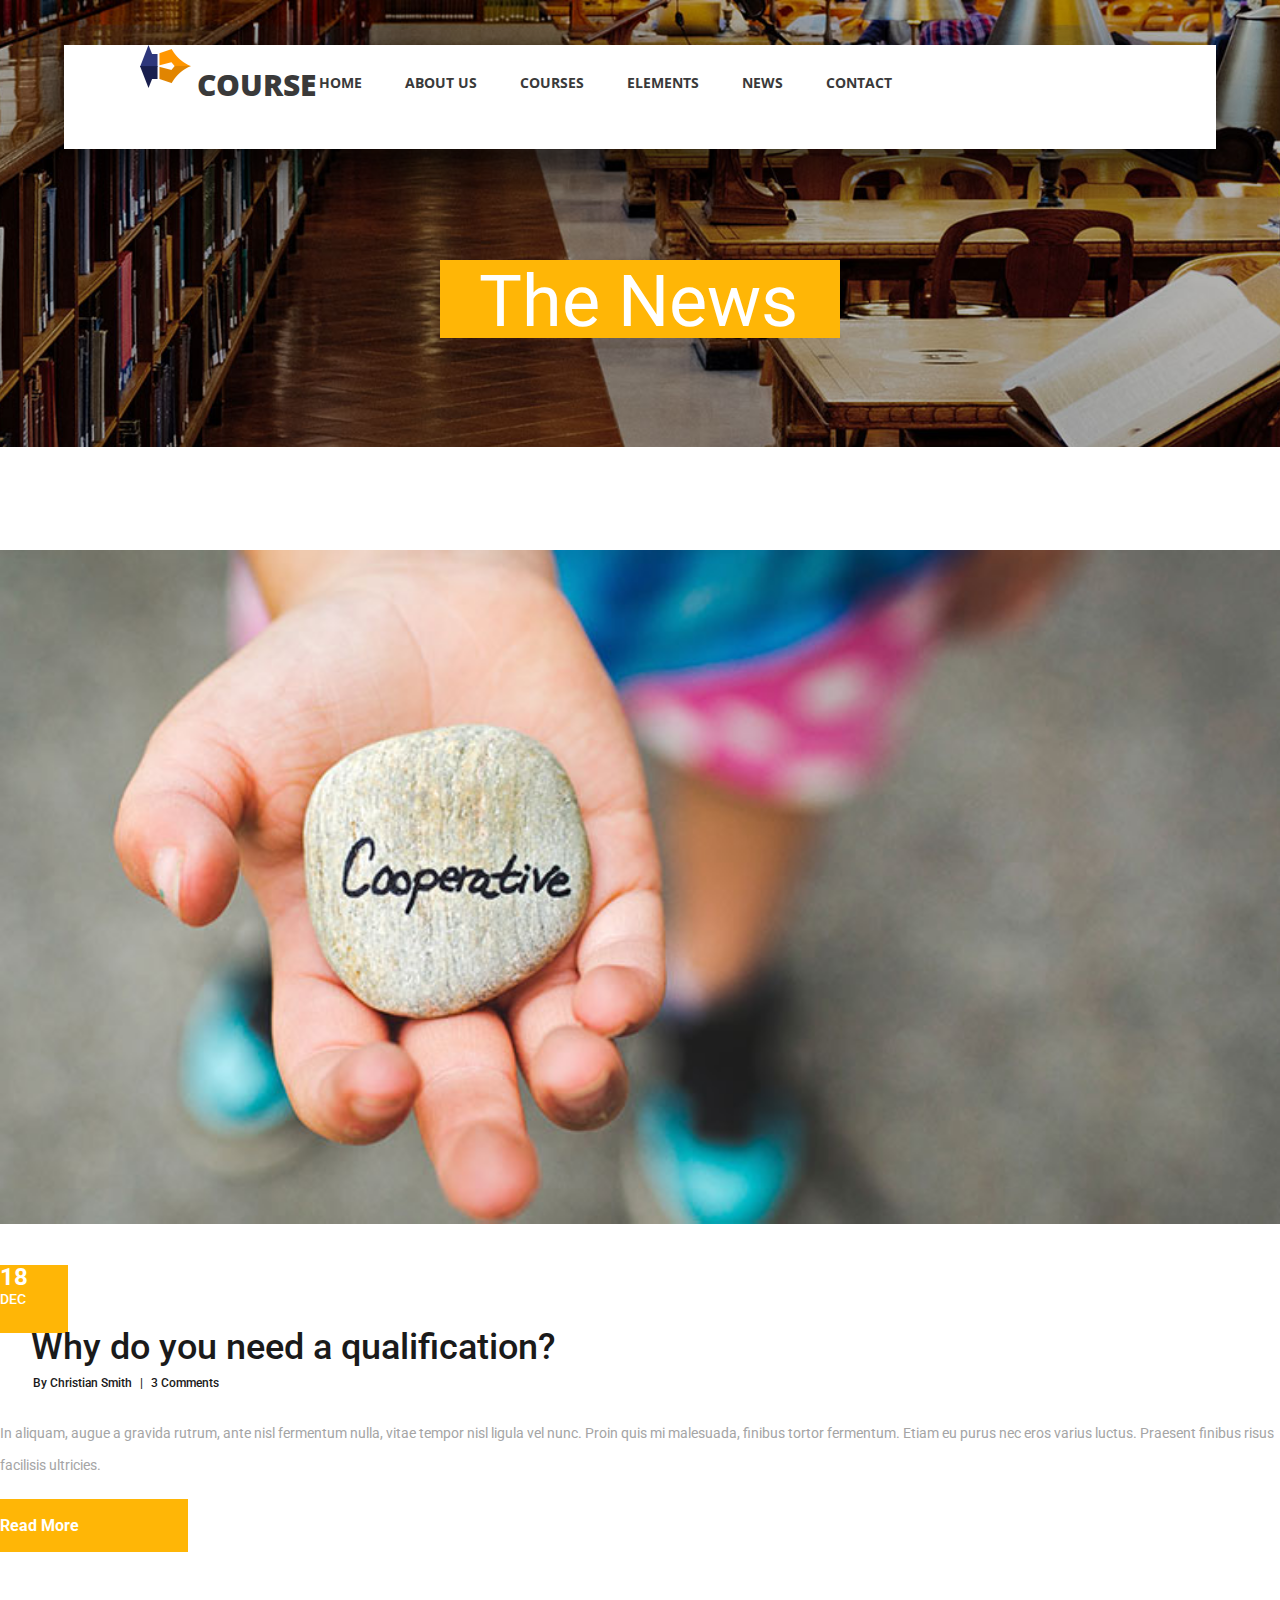
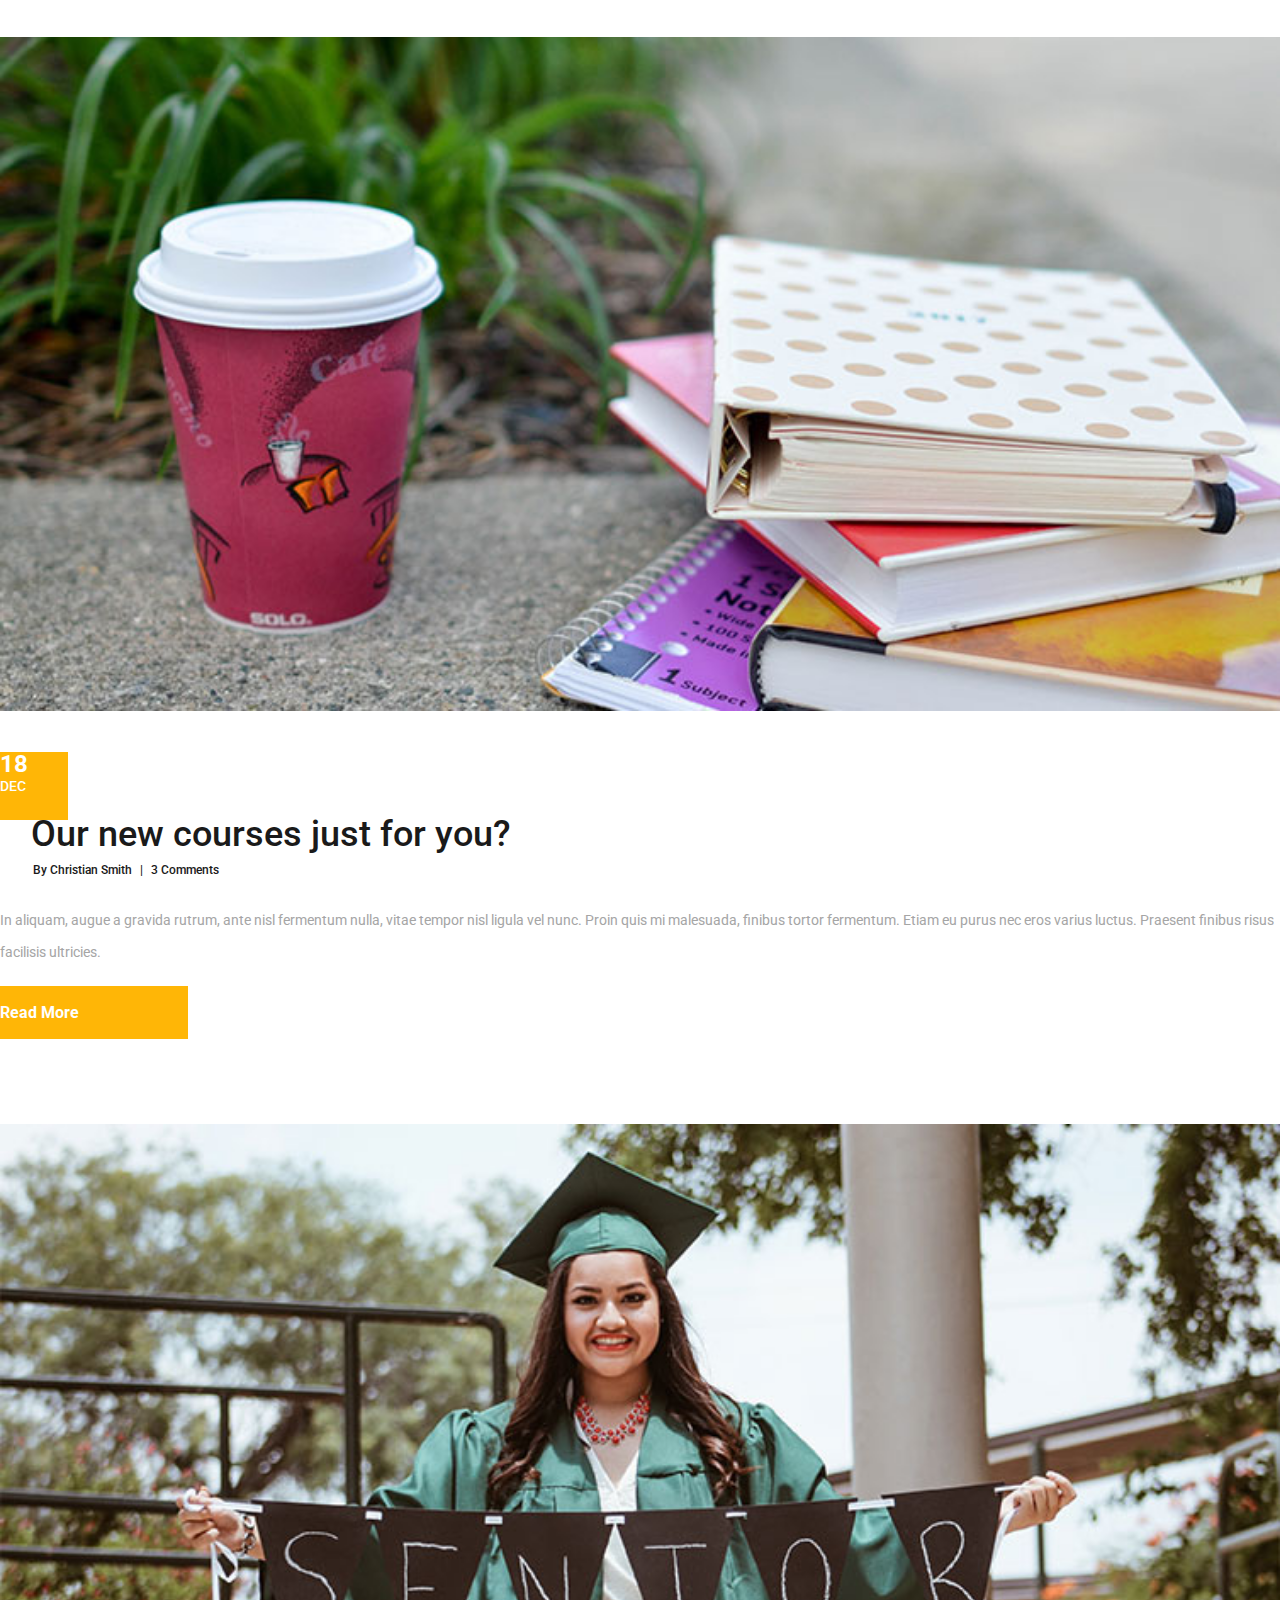
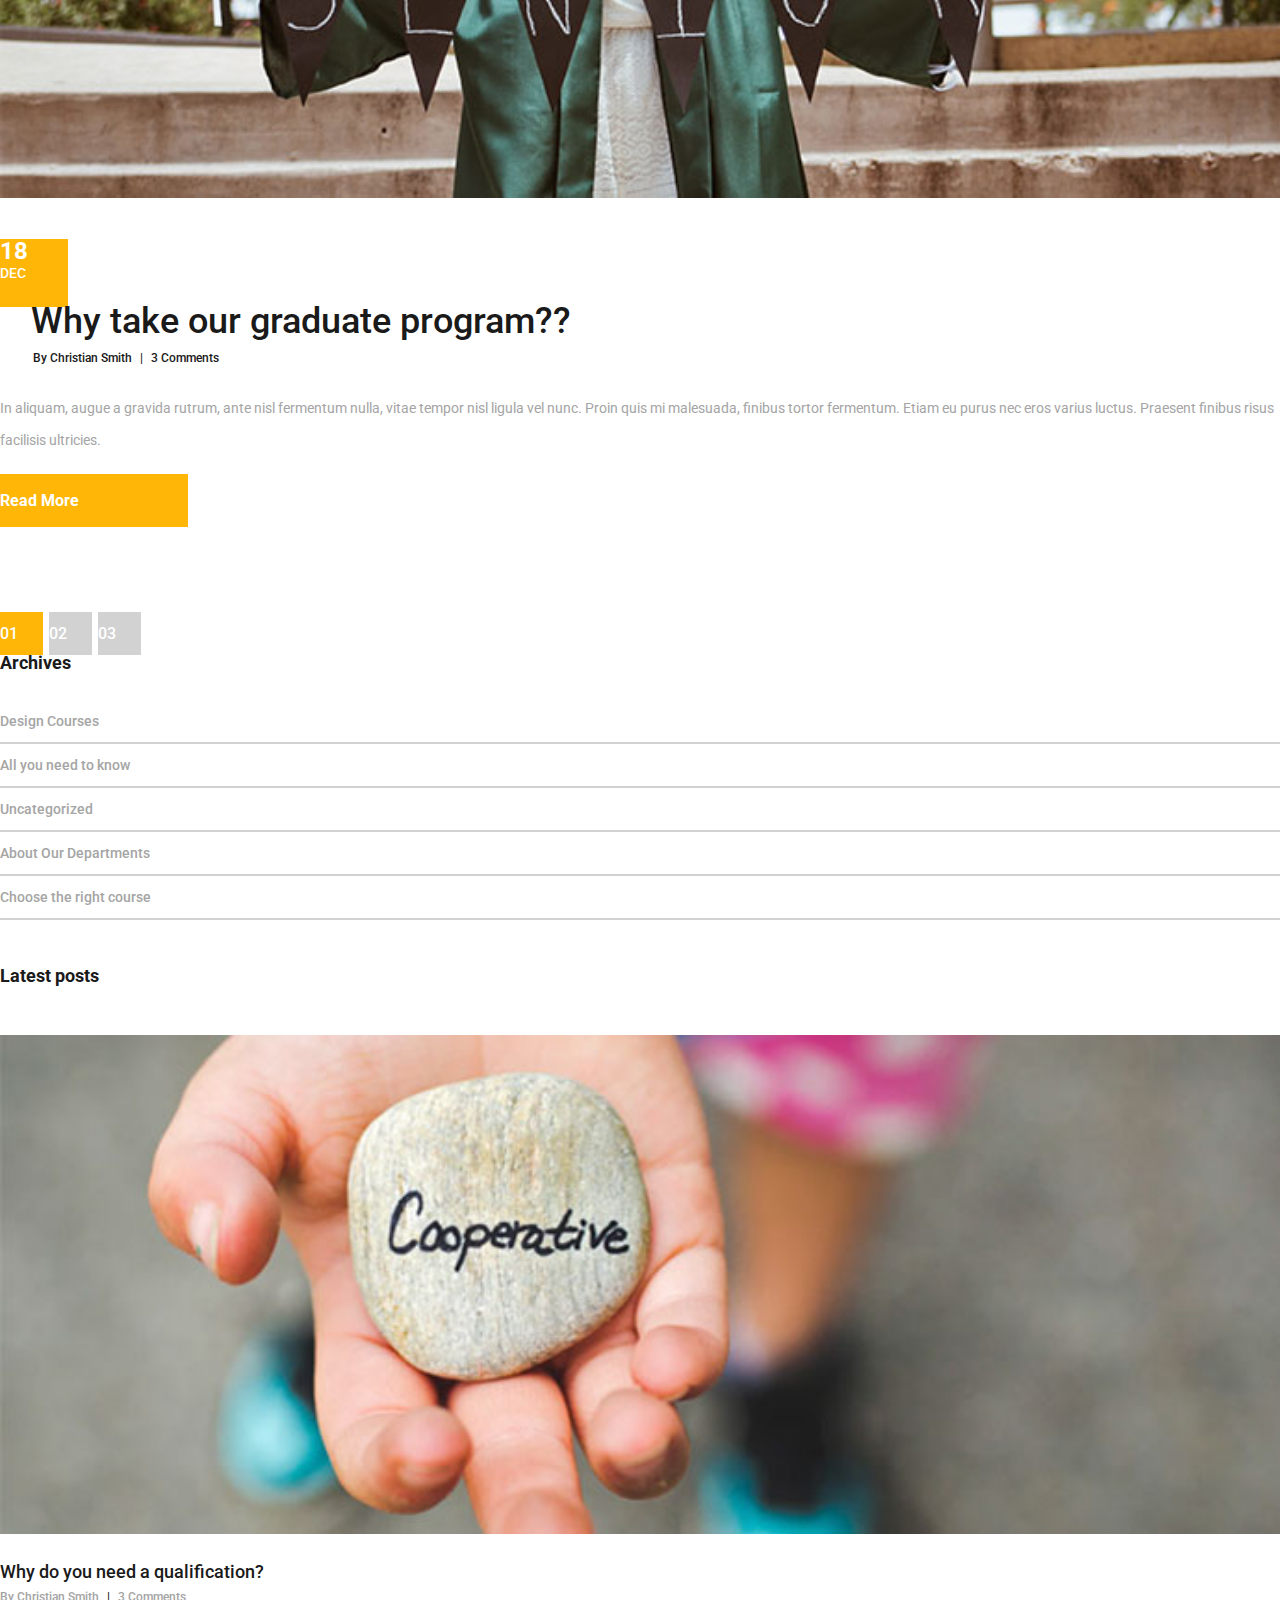
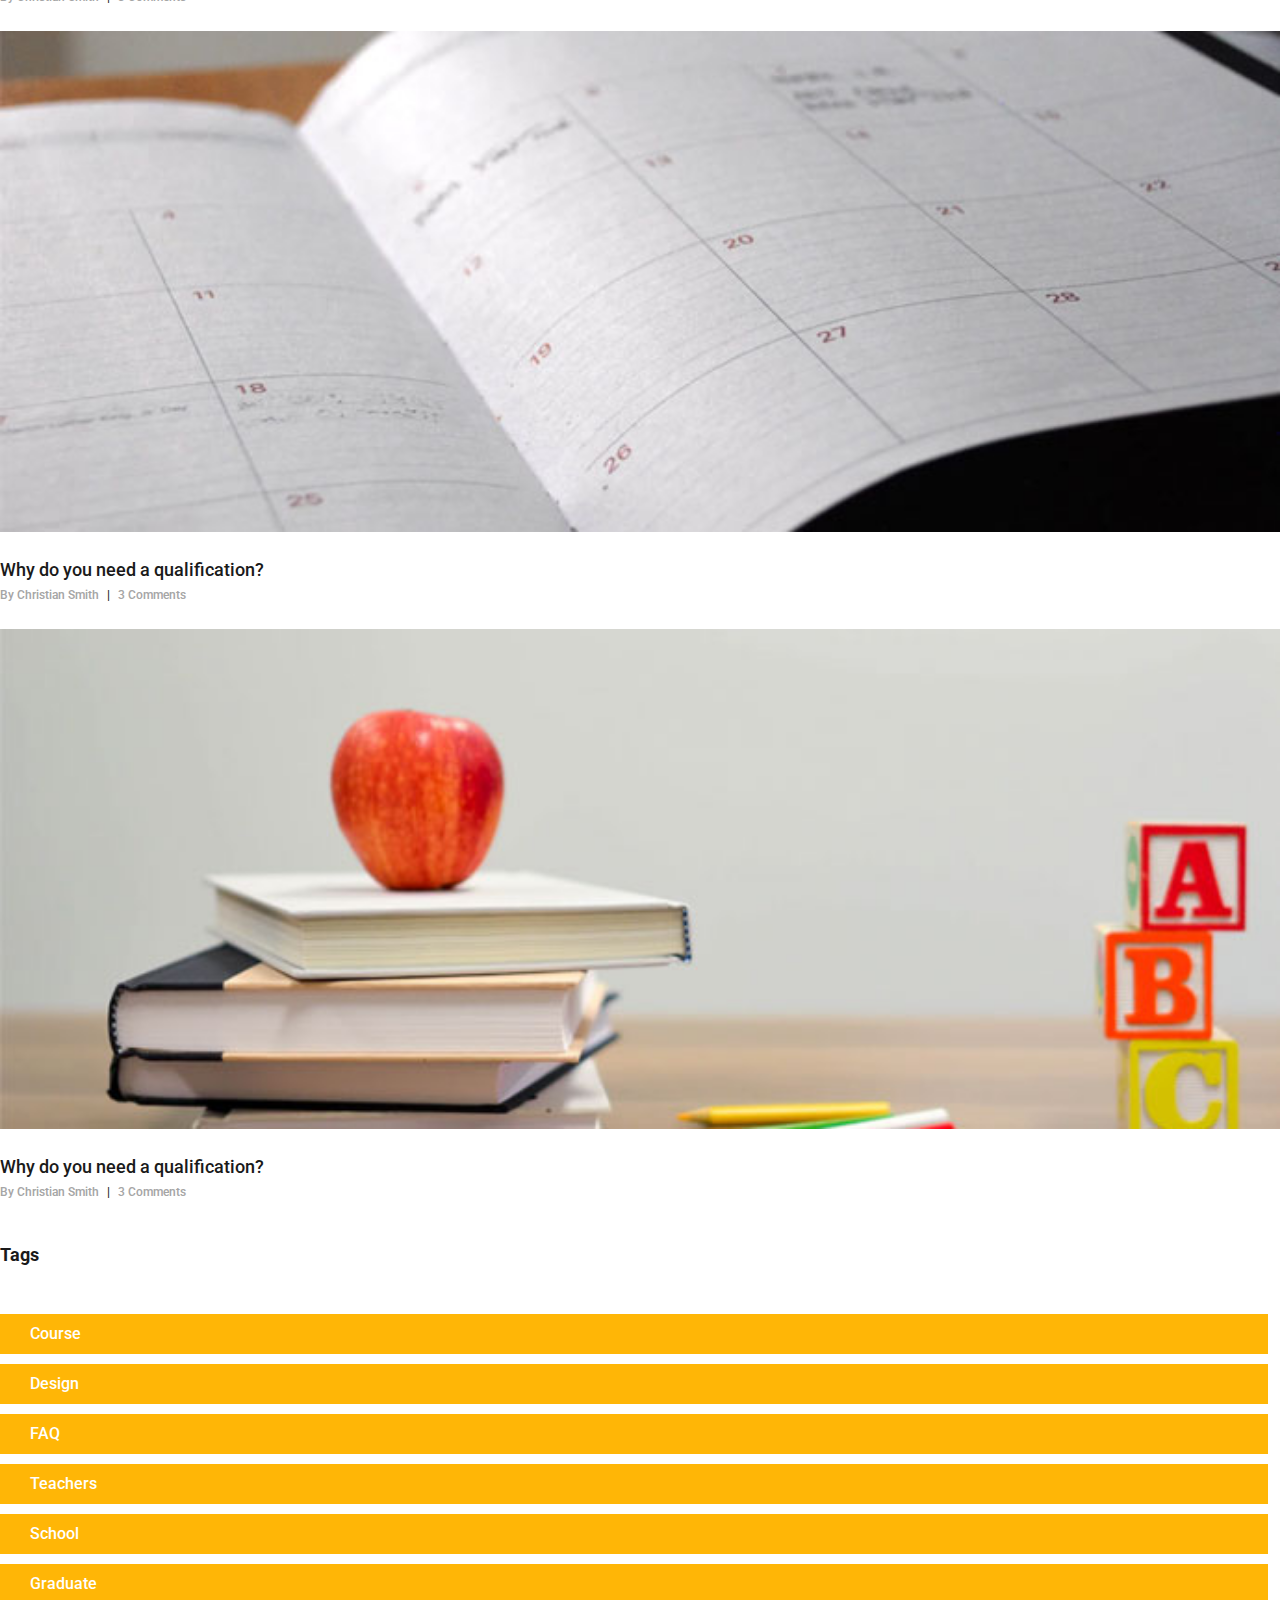
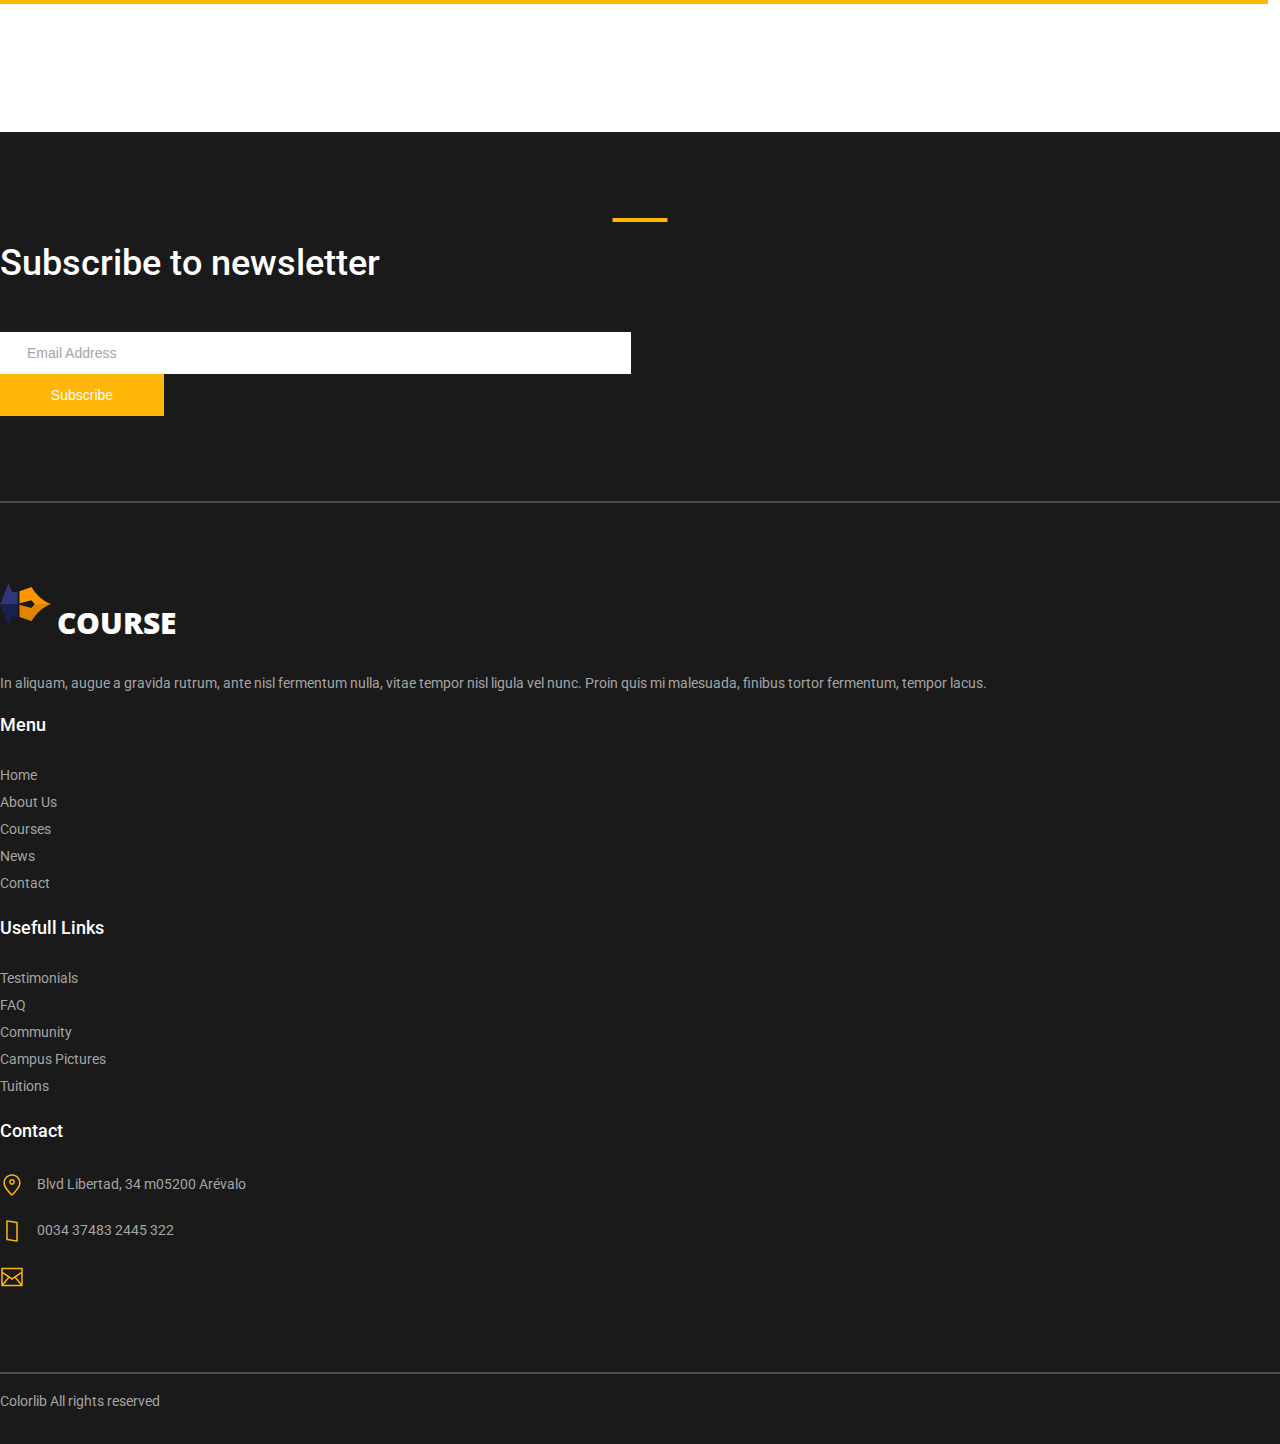
<file: news.html>
<!DOCTYPE html>
<html lang="en">
<head>
<title>Course - News</title>
<meta charset="utf-8">
<meta http-equiv="X-UA-Compatible" content="IE=edge">
<meta name="description" content="Course Project">
<meta name="viewport" content="width=device-width, initial-scale=1">
<link rel="stylesheet" type="text/css" href="https://colorlib.com/preview/theme/course/styles/bootstrap4/bootstrap.min.css">
<link href="https://colorlib.com/preview/theme/course/plugins/fontawesome-free-5.0.1/css/fontawesome-all.css" rel="stylesheet" type="text/css">
<link rel="stylesheet" type="text/css" href="news/style.css">
<link rel="stylesheet" type="text/css" href="news/responsive.css">
</head>
<body>
<div class="super_container">

<header class="header d-flex flex-row">
<div class="header_content d-flex flex-row align-items-center">

<div class="logo_container">
<div class="logo">
<img src="images/logo.webp" alt="">
<span>course</span>
</div>
</div>

<nav class="main_nav_container">
<div class="main_nav">
<ul class="main_nav_list">
<li class="main_nav_item"><a href="index.html">home</a></li>
<li class="main_nav_item"><a href="#">about us</a></li>
<li class="main_nav_item"><a href="courses.html">courses</a></li>
<li class="main_nav_item"><a href="elements.html">elements</a></li>
<li class="main_nav_item"><a href="#">news</a></li>
<li class="main_nav_item"><a href="contact.html">contact</a></li>
</ul>
</div>
</nav>
</div>
<div class="header_side d-flex flex-row justify-content-center align-items-center">
<img src="images/phone-call.svg" alt="">
<span>+43 4566 7788 2457</span>
</div>

<div class="hamburger_container">
<i class="fas fa-bars trans_200"></i>
</div>
</header>

<div class="menu_container menu_mm">

<div class="menu_close_container">
<div class="menu_close"></div>
</div>

<div class="menu_inner menu_mm">
<div class="menu menu_mm">
<ul class="menu_list menu_mm">
<li class="menu_item menu_mm"><a href="index.html">Home</a></li>
<li class="menu_item menu_mm"><a href="#">About us</a></li>
<li class="menu_item menu_mm"><a href="courses.html">Courses</a></li>
<li class="menu_item menu_mm"><a href="elements.html">Elements</a></li>
<li class="menu_item menu_mm"><a href="#">News</a></li>
<li class="menu_item menu_mm"><a href="contact.html">Contact</a></li>
</ul>

<div class="menu_social_container menu_mm">
<ul class="menu_social menu_mm">
<li class="menu_social_item menu_mm"><a href="#"><i class="fab fa-pinterest"></i></a></li>
<li class="menu_social_item menu_mm"><a href="#"><i class="fab fa-linkedin-in"></i></a></li>
<li class="menu_social_item menu_mm"><a href="#"><i class="fab fa-instagram"></i></a></li>
<li class="menu_social_item menu_mm"><a href="#"><i class="fab fa-facebook-f"></i></a></li>
<li class="menu_social_item menu_mm"><a href="#"><i class="fab fa-twitter"></i></a></li>
</ul>
</div>
<div class="menu_copyright menu_mm">
Copyright &copy;<script type="8d187ade04fb8eb4960db0e7-text/javascript">document.write(new Date().getFullYear());</script> All rights reserved | This template is made with <i class="fa fa-heart" aria-hidden="true"></i> by <a href="https://colorlib.com" target="_blank">Colorlib</a>
</div>
</div>
</div>
</div>

<div class="home">
<div class="home_background_container prlx_parent">
<div class="home_background prlx" style="background-image:url(images/news_background.jpg)"></div>
</div>
<div class="home_content">
<h1>The News</h1>
</div>
</div>

<div class="news">
<div class="container">
<div class="row">

<div class="col-lg-8">
<div class="news_posts">

<div class="news_post">
<div class="news_post_image">
<img src="images/news_1.jpg" alt="https://unsplash.com/@dsmacinnes">
</div>
<div class="news_post_top d-flex flex-column flex-sm-row">
<div class="news_post_date_container">
<div class="news_post_date d-flex flex-column align-items-center justify-content-center">
<div>18</div>
<div>dec</div>
</div>
</div>
<div class="news_post_title_container">
<div class="news_post_title">
<a href="news_post.html">Why do you need a qualification?</a>
</div>
<div class="news_post_meta">
<span class="news_post_author"><a href="#">By Christian Smith</a></span>
<span>|</span>
<span class="news_post_comments"><a href="#">3 Comments</a></span>
</div>
</div>
</div>
<div class="news_post_text">
<p>In aliquam, augue a gravida rutrum, ante nisl fermentum nulla, vitae tempor nisl ligula vel nunc. Proin quis mi malesuada, finibus tortor fermentum. Etiam eu purus nec eros varius luctus. Praesent finibus risus facilisis ultricies.</p>
</div>
<div class="news_post_button text-center trans_200">
<a href="news_post.html">Read More</a>
</div>
</div>

<div class="news_post">
<div class="news_post_image">
<img src="images/news_2.jpg" alt="https://unsplash.com/@dsmacinnes">
</div>
<div class="news_post_top d-flex flex-column flex-sm-row">
<div class="news_post_date_container">
<div class="news_post_date d-flex flex-column align-items-center justify-content-center">
<div>18</div>
<div>dec</div>
</div>
</div>
<div class="news_post_title_container">
<div class="news_post_title">
<a href="news_post.html">Our new courses just for you?</a>
</div>
<div class="news_post_meta">
<span class="news_post_author"><a href="#">By Christian Smith</a></span>
<span>|</span>
<span class="news_post_comments"><a href="#">3 Comments</a></span>
</div>
</div>
</div>
<div class="news_post_text">
<p>In aliquam, augue a gravida rutrum, ante nisl fermentum nulla, vitae tempor nisl ligula vel nunc. Proin quis mi malesuada, finibus tortor fermentum. Etiam eu purus nec eros varius luctus. Praesent finibus risus facilisis ultricies.</p>
</div>
<div class="news_post_button text-center trans_200">
<a href="news_post.html">Read More</a>
</div>
</div>

<div class="news_post">
<div class="news_post_image">
<img src="images/news_3.jpg" alt="https://unsplash.com/@dsmacinnes">
</div>
<div class="news_post_top d-flex flex-column flex-sm-row">
<div class="news_post_date_container">
<div class="news_post_date d-flex flex-column align-items-center justify-content-center">
<div>18</div>
<div>dec</div>
</div>
</div>
<div class="news_post_title_container">
<div class="news_post_title">
<a href="news_post.html">Why take our graduate program??</a>
</div>
<div class="news_post_meta">
<span class="news_post_author"><a href="#">By Christian Smith</a></span>
<span>|</span>
<span class="news_post_comments"><a href="#">3 Comments</a></span>
</div>
</div>
</div>
<div class="news_post_text">
<p>In aliquam, augue a gravida rutrum, ante nisl fermentum nulla, vitae tempor nisl ligula vel nunc. Proin quis mi malesuada, finibus tortor fermentum. Etiam eu purus nec eros varius luctus. Praesent finibus risus facilisis ultricies.</p>
</div>
<div class="news_post_button text-center trans_200">
<a href="news_post.html">Read More</a>
</div>
</div>
</div>

<div class="news_page_nav">
<ul>
<li class="active text-center trans_200"><a href="#">01</a></li>
<li class="text-center trans_200"><a href="#">02</a></li>
<li class="text-center trans_200"><a href="#">03</a></li>
</ul>
</div>
</div>

<div class="col-lg-4">
<div class="sidebar">

<div class="sidebar_section">
<div class="sidebar_section_title">
<h3>Archives</h3>
</div>
<ul class="sidebar_list">
<li class="sidebar_list_item"><a href="#">Design Courses</a></li>
<li class="sidebar_list_item"><a href="#">All you need to know</a></li>
<li class="sidebar_list_item"><a href="#">Uncategorized</a></li>
<li class="sidebar_list_item"><a href="#">About Our Departments</a></li>
<li class="sidebar_list_item"><a href="#">Choose the right course</a></li>
</ul>
</div>

<div class="sidebar_section">
<div class="sidebar_section_title">
<h3>Latest posts</h3>
</div>
<div class="latest_posts">

<div class="latest_post">
<div class="latest_post_image">
<img src="images/latest_1.jpg" alt="https://unsplash.com/@dsmacinnes">
</div>
<div class="latest_post_title"><a href="news_post.html">Why do you need a qualification?</a></div>
<div class="latest_post_meta">
<span class="latest_post_author"><a href="#">By Christian Smith</a></span>
<span>|</span>
<span class="latest_post_comments"><a href="#">3 Comments</a></span>
</div>
</div>

<div class="latest_post">
<div class="latest_post_image">
<img src="images/latest_2.jpg" alt="https://unsplash.com/@erothermel">
</div>
<div class="latest_post_title"><a href="news_post.html">Why do you need a qualification?</a></div>
<div class="latest_post_meta">
<span class="latest_post_author"><a href="#">By Christian Smith</a></span>
<span>|</span>
<span class="latest_post_comments"><a href="#">3 Comments</a></span>
</div>
</div>

<div class="latest_post">
<div class="latest_post_image">
<img src="images/latest_3.jpg" alt="https://unsplash.com/@element5digital">
</div>
<div class="latest_post_title"><a href="news_post.html">Why do you need a qualification?</a></div>
<div class="latest_post_meta">
<span class="latest_post_author"><a href="#">By Christian Smith</a></span>
<span>|</span>
<span class="latest_post_comments"><a href="#">3 Comments</a></span>
</div>
</div>
</div>
</div>

<div class="sidebar_section">
<div class="sidebar_section_title">
<h3>Tags</h3>
</div>
<div class="tags d-flex flex-row flex-wrap">
<div class="tag"><a href="#">Course</a></div>
<div class="tag"><a href="#">Design</a></div>
<div class="tag"><a href="#">FAQ</a></div>
<div class="tag"><a href="#">Teachers</a></div>
<div class="tag"><a href="#">School</a></div>
<div class="tag"><a href="#">Graduate</a></div>
</div>
</div>
</div>
</div>
</div>
</div>
</div>

<footer class="footer">
<div class="container">

<div class="newsletter">
<div class="row">
<div class="col">
<div class="section_title text-center">
<h1>Subscribe to newsletter</h1>
</div>
</div>
</div>

<div class="row">
<div class="col text-center">
<div class="newsletter_form_container mx-auto">
<form action="post">
<div class="newsletter_form d-flex flex-md-row flex-column flex-xs-column align-items-center justify-content-center">
<input id="newsletter_email" class="newsletter_email" type="email" placeholder="Email Address" required="required" data-error="Valid email is required.">
<button id="newsletter_submit" type="submit" class="newsletter_submit_btn trans_300" value="Submit">Subscribe</button>
</div>
</form>
</div>
</div>
</div>
</div>

<div class="footer_content">
<div class="row">

<div class="col-lg-3 footer_col">

<div class="logo_container">
<div class="logo">
<img src="images/logo.webp" alt="">
<span>course</span>
</div>
</div>
<p class="footer_about_text">In aliquam, augue a gravida rutrum, ante nisl fermentum nulla, vitae tempor nisl ligula vel nunc. Proin quis mi malesuada, finibus tortor fermentum, tempor lacus.</p>
</div>

<div class="col-lg-3 footer_col">
<div class="footer_column_title">Menu</div>
<div class="footer_column_content">
<ul>
<li class="footer_list_item"><a href="index.html">Home</a></li>
<li class="footer_list_item"><a href="#">About Us</a></li>
<li class="footer_list_item"><a href="courses.html">Courses</a></li>
<li class="footer_list_item"><a href="#">News</a></li>
<li class="footer_list_item"><a href="contact.html">Contact</a></li>
</ul>
</div>
</div>

<div class="col-lg-3 footer_col">
<div class="footer_column_title">Usefull Links</div>
<div class="footer_column_content">
<ul>
<li class="footer_list_item"><a href="#">Testimonials</a></li>
<li class="footer_list_item"><a href="#">FAQ</a></li>
<li class="footer_list_item"><a href="#">Community</a></li>
<li class="footer_list_item"><a href="#">Campus Pictures</a></li>
<li class="footer_list_item"><a href="#">Tuitions</a></li>
</ul>
</div>
</div>

<div class="col-lg-3 footer_col">
<div class="footer_column_title">Contact</div>
<div class="footer_column_content">
<ul>
<li class="footer_contact_item">
<div class="footer_contact_icon">
<img src="images/placeholder.svg" alt="https://www.flaticon.com/authors/lucy-g">
</div>
Blvd Libertad, 34 m05200 Arévalo
</li>
<li class="footer_contact_item">
<div class="footer_contact_icon">
<img src="images/smartphone.svg" alt="https://www.flaticon.com/authors/lucy-g">
</div>
0034 37483 2445 322
</li>
<li class="footer_contact_item">
<div class="footer_contact_icon">
<img src="images/envelope.svg" alt="https://www.flaticon.com/authors/lucy-g">
</li>
</ul>
</div>
</div>
</div>
</div>

<div class="footer_bar d-flex flex-column flex-sm-row align-items-center">
<div class="footer_copyright">
<span>Colorlib All rights reserved</span>
</div>
<div class="footer_social ml-sm-auto">
<ul class="menu_social">
<li class="menu_social_item"><a href="#"><i class="fab fa-pinterest"></i></a></li>
<li class="menu_social_item"><a href="#"><i class="fab fa-linkedin-in"></i></a></li>
<li class="menu_social_item"><a href="#"><i class="fab fa-instagram"></i></a></li>
<li class="menu_social_item"><a href="#"><i class="fab fa-facebook-f"></i></a></li>
<li class="menu_social_item"><a href="#"><i class="fab fa-twitter"></i></a></li>
</ul>
</div>
</div>
</div>
</footer>
</div>
<script src="https://colorlib.com/preview/theme/course/js/jquery-3.2.1.min.js" type="69d683c52d50676b0c2be4cf-text/javascript"></script>
<script src="https://colorlib.com/preview/theme/course/styles/bootstrap4/popper.js" type="69d683c52d50676b0c2be4cf-text/javascript"></script>
<script src="https://colorlib.com/preview/theme/course/styles/bootstrap4/bootstrap.min.js" type="69d683c52d50676b0c2be4cf-text/javascript"></script>
<script src="https://colorlib.com/preview/theme/course/plugins/greensock/TweenMax.min.js" type="69d683c52d50676b0c2be4cf-text/javascript"></script>
<script src="https://colorlib.com/preview/theme/course/plugins/greensock/TimelineMax.min.js" type="69d683c52d50676b0c2be4cf-text/javascript"></script>
<script src="https://colorlib.com/preview/theme/course/plugins/scrollmagic/ScrollMagic.min.js" type="69d683c52d50676b0c2be4cf-text/javascript"></script>
<script src="https://colorlib.com/preview/theme/course/plugins/greensock/animation.gsap.min.js" type="69d683c52d50676b0c2be4cf-text/javascript"></script>
<script src="https://colorlib.com/preview/theme/course/plugins/greensock/ScrollToPlugin.min.js" type="69d683c52d50676b0c2be4cf-text/javascript"></script>
<script src="https://colorlib.com/preview/theme/course/plugins/OwlCarousel2-2.2.1/owl.carousel.js" type="69d683c52d50676b0c2be4cf-text/javascript"></script>
<script src="https://colorlib.com/preview/theme/course/plugins/scrollTo/jquery.scrollTo.min.js" type="69d683c52d50676b0c2be4cf-text/javascript"></script>
<script src="https://colorlib.com/preview/theme/course/plugins/easing/easing.js" type="69d683c52d50676b0c2be4cf-text/javascript"></script>
<script src="news/custom.js" type="69d683c52d50676b0c2be4cf-text/javascript"></script>
</html>
</file>
<file: news/style.css>
@charset "utf-8";
/* CSS Document */

/******************************

COLOR PALETTE




[Table of Contents]

1. Fonts
2. Body and some general stuff
3. Header
	3.1 Logo
	3.2 Main Nav
	3.3 Header Side
	3.4 Hamburger
4. Menu
	4.1 Menu Social
	4.2 Menu copyright
5. Home
7. Page Section
8. Buttons
9. News
	9.1 News Page Nav
10. Sidebar
11. Footer
	11.1 Newsletter
	11.2 Footer Content
	11.3 Footer Copyright


******************************/

/***********
1. Fonts
***********/

@import url('https://fonts.googleapis.com/css?family=Open+Sans:400,600,700,800|Roboto:400,500,700');

/*********************************
2. Body and some general stuff
*********************************/

*
{
	margin: 0;
	padding: 0;
	-webkit-font-smoothing: antialiased;
	-webkit-text-shadow: rgba(0,0,0,.01) 0 0 1px;
	text-shadow: rgba(0,0,0,.01) 0 0 1px;
}
body
{
	font-family: 'Roboto', sans-serif;
	font-size: 14px;
	font-weight: 400;
	background: #FFFFFF;
	color: #a5a5a5;
}
div
{
	display: block;
	position: relative;
	-webkit-box-sizing: border-box;
    -moz-box-sizing: border-box;
    box-sizing: border-box;
}
ul
{
	list-style: none;
	margin-bottom: 0px;
}
p
{
	font-family: 'Roboto', sans-serif;
	font-size: 14px;
	line-height: 2.29;
	font-weight: 400;
	color: #a5a5a5;
	-webkit-font-smoothing: antialiased;
	-webkit-text-shadow: rgba(0,0,0,.01) 0 0 1px;
	text-shadow: rgba(0,0,0,.01) 0 0 1px;
}
p a
{
	display: inline;
	position: relative;
	color: inherit;
	border-bottom: solid 1px #ffa07f;
	-webkit-transition: all 200ms ease;
	-moz-transition: all 200ms ease;
	-ms-transition: all 200ms ease;
	-o-transition: all 200ms ease;
	transition: all 200ms ease;
}
a, a:hover, a:visited, a:active, a:link
{
	text-decoration: none;
	-webkit-font-smoothing: antialiased;
	-webkit-text-shadow: rgba(0,0,0,.01) 0 0 1px;
	text-shadow: rgba(0,0,0,.01) 0 0 1px;
}
p a:active
{
	position: relative;
	color: #FF6347;
}
p a:hover
{
	color: #FFFFFF;
	background: #ffa07f;
}
p a:hover::after
{
	opacity: 0.2;
}
::selection
{
	background: #FFD266;
	color: #C88E00;
}
p::selection
{
	background: #FFD266;
	color: #C88E00;
}
h1{font-size: 36px;}
h2{font-size: 22px;}
h3{font-size: 18px;}
h4{font-size: 14px;}
h5{font-size: 11px;}
h1, h2, h3, h4, h5, h6
{
	font-family: 'Roboto', sans-serif;
	-webkit-font-smoothing: antialiased;
	-webkit-text-shadow: rgba(0,0,0,.01) 0 0 1px;
	text-shadow: rgba(0,0,0,.01) 0 0 1px;
}
h1::selection, 
h2::selection, 
h3::selection, 
h4::selection, 
h5::selection, 
h6::selection
{
	
}
::-webkit-input-placeholder
{
	font-size: 14px !important;
	font-weight: 500 !important;
	color: #a5a5a5 !important;
}
:-moz-placeholder /* older Firefox*/
{
	font-size: 14px !important;
	font-weight: 500 !important;
	color: #a5a5a5 !important;
}
::-moz-placeholder /* Firefox 19+ */ 
{
	font-size: 14px !important;
	font-weight: 500 !important;
	color: #a5a5a5 !important;
} 
:-ms-input-placeholder
{ 
	font-size: 14px !important;
	font-weight: 500 !important;
	color: #a5a5a5 !important;
}
::input-placeholder
{
	font-size: 14px !important;
	font-weight: 500 !important;
	color: #a5a5a5 !important;
}
.form-control
{
	color: #db5246;
}
section
{
	display: block;
	position: relative;
	box-sizing: border-box;
}
.clear
{
	clear: both;
}
.clearfix::before, .clearfix::after
{
	content: "";
	display: table;
}
.clearfix::after
{
	clear: both;
}
.clearfix
{
	zoom: 1;
}
.float_left
{
	float: left;
}
.float_right
{
	float: right;
}
.trans_200
{
	-webkit-transition: all 200ms ease;
	-moz-transition: all 200ms ease;
	-ms-transition: all 200ms ease;
	-o-transition: all 200ms ease;
	transition: all 200ms ease;
}
.trans_300
{
	-webkit-transition: all 300ms ease;
	-moz-transition: all 300ms ease;
	-ms-transition: all 300ms ease;
	-o-transition: all 300ms ease;
	transition: all 300ms ease;
}
.trans_400
{
	-webkit-transition: all 400ms ease;
	-moz-transition: all 400ms ease;
	-ms-transition: all 400ms ease;
	-o-transition: all 400ms ease;
	transition: all 400ms ease;
}
.trans_500
{
	-webkit-transition: all 500ms ease;
	-moz-transition: all 500ms ease;
	-ms-transition: all 500ms ease;
	-o-transition: all 500ms ease;
	transition: all 500ms ease;
}
.fill_height
{
	height: 100%;
}
.super_container
{
	width: 100%;
	overflow: hidden;
}
.prlx_parent
{
	overflow: hidden;
}
.prlx
{
	height: 130% !important;
}
.nopadding
{
	padding: 0px !important;
}

/*********************************
3. Header
*********************************/

.header
{
	position: fixed;
	top: 45px;
	left: 50%;
	-webkit-transform: translateX(-50%);
	-moz-transform: translateX(-50%);
	-ms-transform: translateX(-50%);
	-o-transform: translateX(-50%);
	transform: translateX(-50%);
	width: 1318px;
	height: 104px;
	background: #FFFFFF;
	z-index: 10;
	-webkit-transition: all 200ms ease;
	-moz-transition: all 200ms ease;
	-ms-transition: all 200ms ease;
	-o-transition: all 200ms ease;
	transition: all 200ms ease;
}
.header.scrolled
{	
	top: 15px;
}
.header.scrolled .header_content::before
{
	box-shadow: 0px 20px 49px rgba(0,0,0,0.17);
}
.header_content
{
	width: calc(100% - 279px);
	height: 100%;
}
.header_content::before
{
	display: block;
	position: absolute;
	top: 0;
	left: 0;
	width: 100%;
	height: 100%;
	content: '';
	box-shadow: 0px 20px 49px rgba(0,0,0,0.67);
	z-index: -1;
}

/*********************************
3.1 Logo
*********************************/

.logo_container
{
	display: inline-block;
	padding-left: 76px;
}
.logo span
{
	font-family: 'Open Sans', sans-serif;
	font-size: 30px;
	font-weight: 900;
	color: #3a3a3a;
	vertical-align: middle;
	text-transform: uppercase;
	margin-left: 3px;
}

/*********************************
3.2 Main Nav
*********************************/

.main_nav_container
{
	display: inline-block;
	margin-left: auto;
	padding-right: 93px;
}
.main_nav
{
	margin-top: 7px;
}
.main_nav_item
{
	display: inline-block;
	margin-right: 40px;
}
.main_nav_item:last-child
{
	margin-right: 0px;
}
.main_nav_item a
{
	font-family: 'Open Sans', sans-serif;
	font-size: 14px;
	text-transform: uppercase;
	font-weight: 700;
	color: #3a3a3a;
	-webkit-transition: all 200ms ease;
	-moz-transition: all 200ms ease;
	-ms-transition: all 200ms ease;
	-o-transition: all 200ms ease;
	transition: all 200ms ease;
}
.main_nav_item a:hover
{
	color: #ffb606;
}

/*********************************
3.3 Header Side
*********************************/

.header_side
{
	width: 279px;
	height: 100%;
	background: #ffb606;
}
.header_side img
{
	width: 29px;
	height: 29px;
}
.header_side span
{
	display: block;
	position: relative;
	font-size: 18px;
	font-weight: 500;
	color: #FFFFFF;
	padding-left: 12px;
}

/*********************************
3.4 Hamburger
*********************************/

.hamburger_container
{
	position: absolute;
	top: 50%;
	-webkit-transform: translateY(-50%);
	-moz-transform: translateY(-50%);
	-ms-transform: translateY(-50%);
	-o-transform: translateY(-50%);
	transform: translateY(-50%);
	right: 20px;
	display: none;
	cursor: pointer;
}
.hamburger_container i
{
	font-size: 24px;
	padding: 10px;
	color: #3a3a3a;
}
.hamburger_container:hover i
{
	color: #ffb606;
}

/*********************************
4. Menu
*********************************/

.menu_container
{
	position: fixed;
	top: 0;
	right: -50vw;
	width: 50vw;
	height: 100vh;
	background: #FFFFFF;
	z-index: 12;
	-webkit-transition: all 0.6s ease;
	-moz-transition: all 0.6s ease;
	-ms-transition: all 0.6s ease;
	-o-transition: all 0.6s ease;
	transition: all 0.6s ease;
	visibility: hidden;
	opacity: 0;
}
.menu_container.active
{
	visibility: visible;
	opacity: 1;
	right: 0;
}
.menu
{
	position: absolute;
	top:150px;
	left: 0;
	padding-left: 15%;
}
.menu_list
{
	-webkit-transform: translateY(3.5rem);
	-moz-transform: translateY(3.5rem);
	-ms-transform: translateY(3.5rem);
	-o-transform: translateY(3.5rem);
	transform: translateY(3.5rem);
	-webkit-transition: all 200ms ease;
	-moz-transition: all 200ms ease;
	-ms-transition: all 200ms ease;
	-o-transition: all 200ms ease;
	transition: all 1000ms 600ms ease;
	opacity: 0;
}
.menu_container.active .menu_list
{
	-webkit-transform: translateY(0px);
	-moz-transform: translateY(0px);
	-ms-transform: translateY(0px);
	-o-transform: translateY(0px);
	transform: translateY(0px);
	opacity: 1;
}
.menu_item
{
	margin-bottom: 9px;
}
.menu_item a
{
	font-family: 'Open Sans', sans-serif;
	font-size: 36px;
	font-weight: 700;
	color: #3a3a3a;
	-webkit-transition: all 200ms ease;
	-moz-transition: all 200ms ease;
	-ms-transition: all 200ms ease;
	-o-transition: all 200ms ease;
	transition: all 200ms ease;
}
.menu_item a:hover
{
	color: #ffb606;
}
.menu_close_container
{
	position: absolute;
	top: 86px;
	right: 79px;
	width: 21px;
	height: 21px;
	cursor: pointer;
	-webkit-transform: rotate(45deg);
	-moz-transform: rotate(45deg);
	-ms-transform: rotate(45deg);
	-o-transform: rotate(45deg);
	transform: rotate(45deg);
}
.menu_close
{
	top: 9px;
	width: 21px;
	height: 3px;
	background: #3a3a3a;
	-webkit-transition: all 200ms ease;
	-moz-transition: all 200ms ease;
	-ms-transition: all 200ms ease;
	-o-transition: all 200ms ease;
	transition: all 200ms ease;
}
.menu_close::after
{
	display: block;
	position: absolute;
	top: -9px;
	left: 9px;
	content: '';
	width: 3px;
	height: 21px;
	background: #3a3a3a;
	-webkit-transition: all 200ms ease;
	-moz-transition: all 200ms ease;
	-ms-transition: all 200ms ease;
	-o-transition: all 200ms ease;
	transition: all 200ms ease;
}
.menu_close_container:hover .menu_close,
.menu_close_container:hover .menu_close::after
{
	background: #ffb606;
}

/*********************************
4.1 Menu Social
*********************************/

.menu_social_container
{
	margin-top: 100px;
	-webkit-transform: translateY(3.5rem);
	-moz-transform: translateY(3.5rem);
	-ms-transform: translateY(3.5rem);
	-o-transform: translateY(3.5rem);
	transform: translateY(3.5rem);
	-webkit-transition: all 1000ms 1000ms ease;
	-moz-transition: all 1000ms 1000ms ease;
	-ms-transition: all 1000ms 1000ms ease;
	-o-transition: all 1000ms 1000ms ease;
	transition: all 1000ms 1000ms ease;
	opacity: 0;
	padding-left: 4px;
}
.menu_social_item
{
	display: inline-block;
	margin-right: 27px;
}
.menu_social_item:last-child
{
	margin-right: 0px;
}
.menu_social_item a i
{
	color: #3a3a3a;
}
.menu_social_item a i:hover
{
	color: #ffb606;
}
.menu_container.active .menu_social_container
{
	-webkit-transform: translateY(0px);
	-moz-transform: translateY(0px);
	-ms-transform: translateY(0px);
	-o-transform: translateY(0px);
	transform: translateY(0px);
	opacity: 1;
}

/*********************************
4.2 Menu copyright
*********************************/

.menu_copyright
{
	margin-top: 60px;
	-webkit-transform: translateY(3.5rem);
	-moz-transform: translateY(3.5rem);
	-ms-transform: translateY(3.5rem);
	-o-transform: translateY(3.5rem);
	transform: translateY(3.5rem);
	-webkit-transition: all 1000ms 1200ms ease;
	-moz-transition: all 1000ms 1200ms ease;
	-ms-transition: all 1000ms 1200ms ease;
	-o-transition: all 1000ms 1200ms ease;
	transition: all 1000ms 1200ms ease;
	opacity: 0;
	padding-left: 3px;
}
.menu_container.active .menu_copyright
{
	-webkit-transform: translateY(0px);
	-moz-transform: translateY(0px);
	-ms-transform: translateY(0px);
	-o-transform: translateY(0px);
	transform: translateY(0px);
	opacity: 1;
}

/*********************************
5. Home
*********************************/

.home
{
	width: 100%;
	height: 447px;
}
.home_background_container
{
	position: absolute;
	top: 0;
	left: 0;
	width: 100%;
	height: 100%;
}
.home_background
{
	width: 100%;
	height: 100%;
	background-repeat: no-repeat;
	background-size: cover;
	background-position: center center;
}
.home_content
{
	position: absolute;
	left: 50%;
	bottom: 109px;
	-webkit-transform: translateX(-50%);
	-moz-transform: translateX(-50%);
	-ms-transform: translateX(-50%);
	-o-transform: translateX(-50%);
	transform: translateX(-50%);
	background: #ffb606;
	padding-top: 24px;
	padding-bottom: 18px;
	padding-left: 39px;
	padding-right: 42px;
}
.home_content h1
{
	font-size: 72px;
	font-weight: 400;
	color: #FFFFFF;
	line-height: 0.5;
	white-space: nowrap;
}

/*********************************
7. Page Section
*********************************/

.page_section
{
	padding-top: 117px;
	padding-bottom: 117px;
}
.section_title
{

}
.section_title h1
{
	display: block;
	color: #1a1a1a;
	font-weight: 500;
	padding-top: 24px;
}
.section_title h1::before
{
	display: block;
	position: absolute;
	top: 0;
	left: 50%;
	-webkit-transform: translateX(-50%);
	-moz-transform: translateX(-50%);
	-ms-transform: translateX(-50%);
	-o-transform: translateX(-50%);
	transform: translateX(-50%);
	width: 55px;
	height: 4px;
	content: '';
	background: #ffb606;
}

/*********************************
8. Buttons
*********************************/

.button
{
	cursor: pointer;
}
.button:hover
{
	box-shadow: 0px 10px 20px rgba(0,0,0,0.2);
}
.button a
{
	font-size: 14px;
	line-height: 48px;
	font-weight: 700;
	text-transform: uppercase;
}
.button_1
{
	width: 202px;
	height: 48px;
}

/*********************************
9. News
*********************************/

.news
{
	width: 100%;
	padding-top: 103px;
	padding-bottom: 118px;
}
.news_post
{
	margin-bottom: 85px;
}
.news_post:last-child
{
	/*margin-bottom: 0px;*/
}
.news_post_image
{
	width: 100%;
}
.news_post_image img
{
	width: 100%;
	height: auto;
}
.news_post_top
{
	margin-top: 38px;
}
.news_post_date
{
	width: 68px;
	height: 68px;
	background: #ffb606;
}
.news_post_date div:first-child
{
	font-size: 24px;
	font-weight: 700;
	color: #FFFFFF;
	line-height: 1;
}
.news_post_date div:last-child
{
	font-size: 14px;
	font-weight: 500;
	text-transform: uppercase;
	color: #FFFFFF;
	line-height: 1;
	margin-top: 3px;
}
.news_post_title_container
{
	padding-left: 31px;
	margin-top: -7px;
}
.news_post_title a
{
	font-size: 36px;
	font-weight: 500;
	line-height: 1.2;
	color: #1a1a1a;
}
.news_post_title a:hover,
.news_post_author a:hover,
.news_post_comments a:hover
{
	color: #a5a5a5;
}
.news_post_meta
{
	color: #1a1a1a;
	margin-top: 5px;
	padding-left: 2px;
}
.news_post_author a
{
	font-size: 12px;
	font-weight: 500;
	color: #1a1a1a;
	line-height: 1;
}
.news_post_comments a
{
	font-size: 12px;
	font-weight: 500;
	color: #1a1a1a;
	line-height: 1;
}
.news_post_meta span:nth-child(2)
{
	font-size: 12px;
	font-weight: 500;
	color: #1a1a1a;
	margin-left: 5px;
	margin-right: 5px;
}
.news_post_text
{
	margin-top: 27px;
}
.news_post_button
{
	width: 188px;
	height: 53px;
	background: #ffb606;
	margin-top: 18px;
}
.news_post_button a
{
	display: block;
	font-size: 16px;
	font-weight: 700;
	color: #FFFFFF;
	line-height: 53px;
}
.news_post_button:hover
{
	box-shadow: 0px 10px 20px rgba(0,0,0,0.2);
}

/*********************************
9.1 News Page Nav
*********************************/

.news_page_nav ul li
{
	display: inline-block;
	width: 43px;
	height: 43px;
	background: #d2d2d2;
	margin-right: 3px;
}
.news_page_nav ul li.active
{
	background: #ffb606;
}
.news_page_nav ul li:hover
{
	background: #ffb606;
}
.news_page_nav ul li a
{
	display: block;
	font-size: 16px;
	font-weight: 500;
	color: #FFFFFF;
	line-height: 43px;
}

/*********************************
10. Sidebar
*********************************/

.sidebar
{
	width: 100%;
}
.sidebar_section
{
	margin-top: 48px;
}
.sidebar_section:first-child
{
	margin-top: 0px;
}
.sidebar_section_title
{
	margin-top: -1px;
}
.sidebar_section_title h3
{
	color: #1a1a1a;
	line-height: 1;
	font-weight: 700;
}
.sidebar_list
{
	margin-top: 28px;
}
.sidebar_list_item
{
	padding-top: 13px;
	padding-bottom: 13px;
	border-bottom: solid 2px #d2d2d2;
}
.sidebar_list_item a
{
	font-size: 14px;
	font-weight: 500;
	color: #a5a5a5;
}
.sidebar_list_item a:hover
{
	color: #ffb606;
}
.latest_posts
{
	margin-top: 50px;
}
.latest_post
{
	margin-bottom: 27px;
}
.latest_post:last-child
{
	margin-bottom: 0px;
}
.latest_post_image
{
	width: 100%;
}
.latest_post_image img
{
	width: 100%;
	height: auto;
}
.latest_post_title
{
	margin-top: 24px;
}
.latest_post_title a
{
	font-size: 18px;
	font-weight: 500;
	color: #1a1a1a;
}
.latest_post_title a:hover,
.latest_post_author a:hover,
.latest_post_comments a:hover
{
	color: #a5a5a5;
}
.latest_post_meta
{
	color: #1a1a1a;
	margin-top: 6px;
}
.latest_post_author a
{
	font-size: 12px;
	font-weight: 500;
	color: #a5a5a5;
	line-height: 1;
}
.latest_post_comments a
{
	font-size: 12px;
	font-weight: 500;
	color: #a5a5a5;
	line-height: 1;
}
.latest_post_meta span:nth-child(2)
{
	font-size: 12px;
	font-weight: 500;
	color: #1a1a1a;
	margin-left: 5px;
	margin-right: 5px;
}
.tags
{
	margin-top: 50px;
}
.tag
{
	height: 40px;
	background: #ffb606;
	margin-right: 12px;
	margin-bottom: 10px;
}
.tag a
{
	display: block;
	font-size: 16px;
	font-weight: 500;
	color: #FFFFFF;
	line-height: 40px;
	padding-left: 30px;
	padding-right: 30px;
}

/*********************************
11. Footer
*********************************/

.footer
{
	width: 100%;
	padding-top: 86px;
	background: #1a1a1a;
}
.footer .section_title h1
{
	color: #FFFFFF;
}

/*********************************
11.1 Newsletter
*********************************/

.newsletter
{
	padding-bottom: 85px;
	border-bottom: solid 2px #4d4e4e;
}
.newsletter_form_container
{
	width: 60%;
	margin-top: 48px;
}
.newsletter_email
{
	width: calc(100% - 164px);
	height: 42px;
	border: none;
	padding-left: 27px;
	font-weight: 500;
	color: #1a1a1a;
}
.newsletter_email:focus
{
	outline: solid 2px #ffb606;
}
.newsletter_submit_btn
{
	width: 164px;
	height: 42px;
	border: none;
	background: #ffb606;
	color: #FFFFFF;
	font-size: 14px;
	font-weight: 500;
	cursor: pointer;
}
.newsletter_submit_btn:focus
{
	border: solid 2px #FFFFFF;
}

/*********************************
11.2 Footer Content
*********************************/

.footer_content 
{
	padding-top: 80px;
	padding-bottom: 83px;
	border-bottom: solid 2px #4d4e4e;
}
.footer_content .logo_container
{
	padding-left: 0px;
}
.footer_content .logo span
{
	color: #FFFFFF;
}
.footer_about_text
{
	margin-top: 24px;
	margin-bottom: 0px;
	padding-right: 20px;
}
.footer_column_title
{
	font-size: 18px;
	font-weight: 500;
	color: #FFFFFF;
	padding-top: 15px;
}
.footer_column_content
{
	margin-top: 32px;
}
.footer_list_item
{
	margin-bottom: 11px;
}
.footer_list_item a
{
	font-size: 14px;
	color: #a5a5a5;
	-webkit-transition: all 200ms ease;
	-moz-transition: all 200ms ease;
	-ms-transition: all 200ms ease;
	-o-transition: all 200ms ease;
	transition: all 200ms ease;
}
.footer_list_item a:hover
{
	color: #ffb606;
}
.footer_contact_item
{
	font-size: 14px;
	font-weight: 400;
	color: #a5a5a5;
	margin-bottom: 22px;
}
.footer_contact_item:last-child
{
	margin-bottom: 0px;
}
.footer_contact_icon
{
	display: inline-block;
	width: 24px;
	height: 24px;
	vertical-align: middle;
	margin-right: 10px;
}
.footer_contact_icon img
{
	width: 100%;
}

/*********************************
11.3 Footer Copyright
*********************************/

.footer_bar
{
	padding-top: 19px;
	padding-bottom: 19px;
}
.footer_social .menu_social_item a i
{
	color: #FFFFFF;
}
.footer_social .menu_social_item a i:hover
{
	color: #ffb606;
}
.footer_social .menu_social_item:last-child
{
	margin-right: 0px;
}
</file>
<file: news/responsive.css>
@charset "utf-8";
/* CSS Document */

/******************************

[Table of Contents]

1. 1600px
2. 1440px
3. 1280px
4. 1199px
5. 1024px
6. 991px
7. 959px
8. 880px
9. 768px
10. 767px
11. 539px
12. 479px
13. 400px

******************************/

/************
1. 1600px
************/

@media only screen and (max-width: 1600px)
{
	
}

/************
2. 1440px
************/

@media only screen and (max-width: 1440px)
{
	
}

/************
3. 1380px
************/

@media only screen and (max-width: 1380px)
{
	.header
	{
		width: 1200px;
	}
	.header_content
	{
		width: calc(100% - 219px);
	}
	.main_nav_container
	{
		padding-right: 63px;
	}
	.header_side
	{
		width: 219px;
	}
	.header_side span
	{
		font-size: 14px;
	}
	.header_side img
	{
		width: 20px;
		height: 20px;
	}
}

/************
3. 1280px
************/

@media only screen and (max-width: 1280px)
{
	.header
	{
		width: 90%;
	}
	.header_content
	{
		width: 100%;
	}
	.header_side
	{
		display: none !important;
	}
	.main_nav_container
	{
		padding-right: 53px;
	}
}

/************
4. 1199px
************/

@media only screen and (max-width: 1199px)
{
	
}

/************
4. 1100px
************/

@media only screen and (max-width: 1100px)
{
	
}

/************
5. 1024px
************/

@media only screen and (max-width: 1024px)
{
	.main_nav_item
	{
		margin-right: 33px;
	}
}

/************
6. 991px
************/

@media only screen and (max-width: 991px)
{
	.main_nav_container
	{
		display: none;
	}
	.logo_container
	{
		padding-left: 30px;
	}
	.hamburger_container
	{
		display: block;
	}
	.sidebar
	{
		margin-top: 120px;
	}
	.newsletter_form_container
	{
		width: 90%;
	}
	.footer_col
	{
		margin-bottom: 30px;
	}
	.footer_col:last-child
	{
		margin-bottom: 0px;
	}
}

/************
7. 959px
************/

@media only screen and (max-width: 959px)
{
	
}

/************
8. 880px
************/

@media only screen and (max-width: 880px)
{
	
}

/************
9. 768px
************/

@media only screen and (max-width: 768px)
{
	
}

/************
10. 767px
************/

@media only screen and (max-width: 767px)
{
	.menu_container
	{
		right: -100vw;
		width: 100vw;
		height: 100vh;
	}
	.news_post_title_container
	{
		margin-top: -4px;
		padding-left: 21px;
	}
	.news_post_title a
	{
		font-size: 27px;
	}
	.newsletter_email
	{
		width: 100%;
	}
	.newsletter_submit_btn
	{
		margin-top: 15px;
	}
}

/************
11. 575px
************/

@media only screen and (max-width: 575px)
{
	h1{font-size: 24px;}
	p{font-size:13px;}
	.header
	{
		height: 74px;
	}
	.logo_container
	{
		padding-left: 15px;
	}
	.logo img
	{
		width: 30px;
	}
	.logo span
	{
		font-size: 16px;
	}
	.hamburger_container
	{
		right: 5px;
	}
	.menu
	{
		top: 70px;
	}
	.menu_item
	{
		margin-bottom: 0px;
	}
	.menu_item a
	{
		font-size: 24px;
	}
	.menu_copyright
	{
		display: none;
	}
	.menu_social_container
	{
		margin-top: 50px;
	}
	.menu_close_container
	{
		right: 30px;
		top: 34px;
	}
	.home
	{
		height: 372px;
	}
	.home_content
	{
		padding-top: 17px;
	    padding-bottom: 11px;
	    padding-left: 22px;
	    padding-right: 24px;
	}
	.home_content h1
	{
		font-size: 30px;
	}
	.news_post_title_container
	{
		margin-top: 20px;
		padding-left: 0px;
	}
	.news_post_date
	{
		width: 55px;
		height: 55px;
	}
	.news_post_date div:first-child
	{
		font-size: 18px;
	}
	.news_post_date div:last-child
	{
		font-size: 11px;
	}
	.news_post_title a
	{
		font-size: 20px;
	}
	.news_post_text
	{
		margin-top: 20px;
	}
	.news_post_button
	{
		width: 138px;
		height: 42px;
	}
	.news_post_button a
	{
		font-size: 14px;
		line-height: 42px;
	}
	.tag
	{
		height: 35px;
	}
	.tag a
	{
		font-size: 14px;
		line-height: 35px;
		padding-left: 23px;
    	padding-right: 23px;
	}
	.footer_bar
	{
		padding-top: 49px;
		padding-bottom: 52px;
	}
	.footer_social
	{
		margin-top: 20px;
	}
	.footer_copyright span
	{
		font-size: 13px;
	}
}

/************
11. 539px
************/

@media only screen and (max-width: 539px)
{
	
}

/************
12. 480px
************/

@media only screen and (max-width: 480px)
{
	
}

/************
13. 479px
************/

@media only screen and (max-width: 479px)
{
	.header
	{
		height: 60px;
		top: 15px;
	}
}

/************
14. 400px
************/

@media only screen and (max-width: 400px)
{
	
}
</file>
